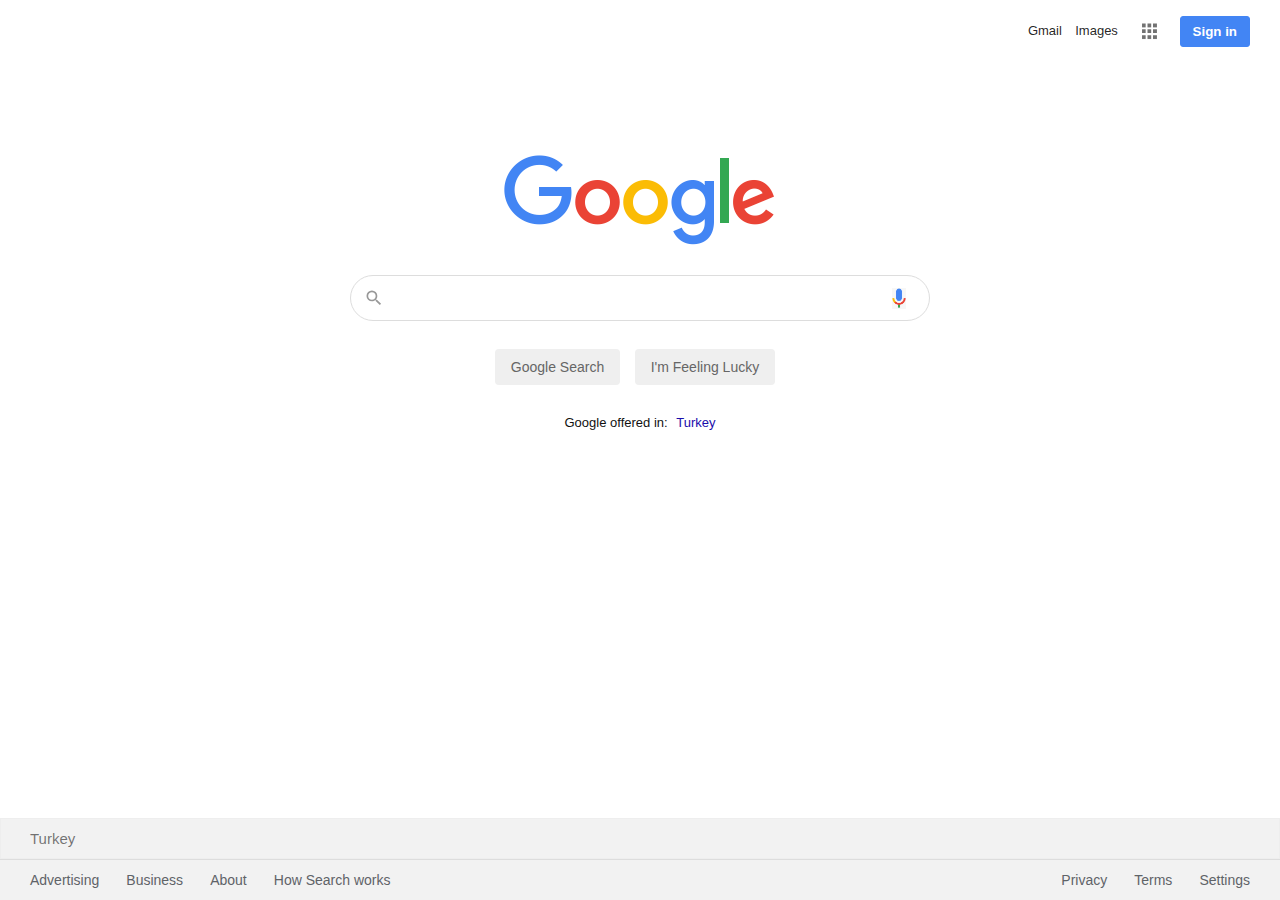
<file: index.html>
<!DOCTYPE html>
<html lang="en">
<head>
    <meta charset="UTF-8">
    <meta http-equiv="X-UA-Compatible" content="IE=edge">
    <meta name="viewport" content="width=device-width, initial-scale=1.0">
    <title>Google</title>
    <link rel="stylesheet" href="googlelandingpage.css">
    <link rel="icon" href="favicon.ico">
</head>
<body>
    <nav>
        <a href="#">Gmail</a>
        <a href="#">Images</a>
        <img src="img/g-menu.PNG">
        <button>Sign in</button>
    </nav>
    <section class="section-1">
        <img src="img/logo.png" class="logo">
        <form><br><br>
            <div class="s-box">
                <img src="img/search.svg" class="search-icon">
                <input type="text" class="s-input">
                <img src="img/vs.png" class="vs-icon">
                <input type="submit" class="s-btn" value="Google Search">
                <input type="submit" class="s-btn" value="I'm Feeling Lucky">
            </div>
        </form>
        <div class="lang">
            Google offered in:
            <a href="#">Turkey</a>
        </div>
    </section>
    <footer>
        <h4>Turkey</h4>
        <div class="links">
            <div class="link-1">
                <a href="#">Advertising</a>
                <a href="#">Business</a>
                <a href="#">About</a>
                <a href="#">How Search works</a>
            </div>
            <div class="link-2">
                <a href="#">Privacy</a>
                <a href="#">Terms</a>
                <a href="#">Settings</a>
            </div>
        </div>
    </footer>
</body>
</html>
</file>
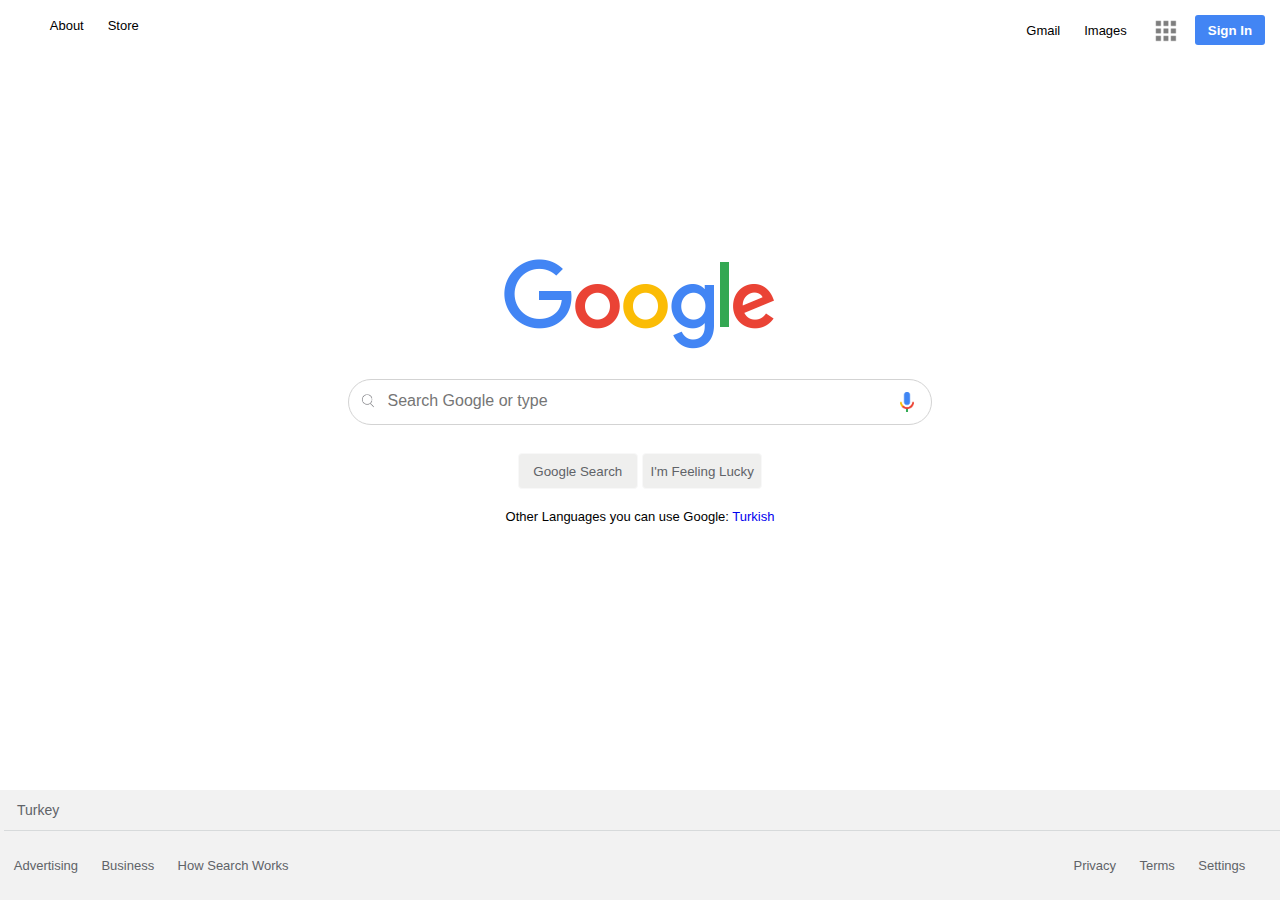
<file: 2/index.html>
<!DOCTYPE html>
<html lang="en">
<head>
    <meta charset="UTF-8">
    <meta http-equiv="X-UA-Compatible" content="IE=edge">
    <meta name="viewport" content="width=device-width, initial-scale=1.0">
    <title>Google Landing Page</title>
    <link rel="shortcut icon" href="images/googlefavicon.png" type="image/png">
    <link rel="stylesheet" href="style.css">
</head>
<body>
    <header class="header">
        <ul class="header__left">
            <li><a href="#">About</a></li>
            <li><a href="#">Store</a></li>
        </ul>

        <ul class="header__right">
            <li><a href="#">Gmail</a></li>
            <li><a href="#">Images</a></li>
            <li><a href="#"><img class="header__right--appicon" src="images/appicon.png" alt="Application Image"/>
            </a></li>
            <li><button class="header__right--button" type="button" name="button">Sign In</button></li>
        </ul>
    </header>

    <main class="main">
        <img class="main__logo" src="images/googlelogo.png" alt="Google Logo">

        <div class="main__search-bar">
            <img class="main__search-bar--magnify" src="images/magnifying_glass.jpg" alt="magnify-glass">
            <input class="main__search-bar--input" type="search" name="search" placeholder="Search Google or type">
            <a href="#"><img class="main__search-bar--microphone" src="images/google_microphone.png" alt="microphone"></a>
        </div>

        <div class="main__btn--container">
            <button class="main__btn-container--left" type="button" name="button">Google Search</button>
            <button class="main__btn-container--right" type="button" name="button">I'm Feeling Lucky</button>
        </div>

        <div class="main__language">
            <p>Other Languages you can use Google: <a href="#">Turkish</a></p>
        </div>
    </main>

    <footer class="footer">
        <div class="footer__country">Turkey</div>

        <ul class="footer__left">
            <li><a href="#">Advertising</a></li>
            <li><a href="#">Business</a></li>
            <li><a href="#">How Search Works</a></li>
        </ul>

        <ul class="footer__right">
            <li><a href="#">Privacy</a></li>
            <li><a href="#">Terms</a></li>
            <li><a href="#">Settings</a></li>
        </ul>
    </footer>    
</body>
</html>
</file>
<file: googlelandingpage.css>
*{
	padding: 0;
	margin:0;
	box-sizing: border-box;
	text-decoration: none;
	font-family: arial, sans-serif;
}
body {
	display: flex;
	flex-direction: column;
	min-height: 100vh;
}
nav {
	display: flex;
	align-items: center;
	justify-content: flex-end;
	margin-right: 30px;
	margin-top: 14px;
}
nav a {
	font-size: 13px;
	display: inline-block;
	line-height: 24px;
	font-weight: 400;
	color: rgb(0,0,0, 0.87);
	cursor: pointer;
	padding: 5px 6.7px
}
nav a:hover {
	text-decoration: underline;
	opacity: .85;
}
nav img {
	width: 34px;
	padding: 5px;
	margin: auto 7px;
	cursor: pointer;
}
nav img:hover {
	opacity: .8;
}
nav button {
	border: 1px solid #4285f4;
	font-weight: bold;
	outline: none;
	background: #4285f4;
	color: #fff;
	padding: 7px 12px;
	border-radius: 3px;
	margin-left: 7px;
	cursor: pointer;
}
.section-1 {
	flex: 1;
}
.section-1 .logo {
	display: block;
	margin: 0px auto;
	margin-top: 107px;
}
.s-box {
	width: 580px;
	margin: 0px auto;
	position: relative;
	margin-top: -8px;
	text-align: center;
}
.s-box .s-input {
	display: block;
	border: 1px solid #ddd;
	color: rgba(0,0,0, 0.87);
	font-size: 16px;
	padding: 13px;
	padding-left: 45px;
	border-radius: 25px;
	width: 100%;
	transition: box-shadow 100ms;
	outline: none;
}
.s-box  .s-input:hover {
	border: 1px solid #fff;
	box-shadow: 0 0 2px rgba(0, 0, 0, 0.05), 
				0 0 2px rgba(0, 0, 0, 0.05),
				0 0 3px rgba(0, 0, 0, 0.05),
				0 0 4px rgba(0, 0, 0, 0.05), 
				0 0 5px rgba(0, 0, 0, 0.05), 
				0 0 4px rgba(0, 0, 0, 0.05), 
				0 0 5px rgba(0, 0, 0, 0.05)
}
.s-box .search-icon {
	width: 20px;
	opacity: .4;
	position: absolute;
	top: 13px;
	left: 14px;
}
.s-box .vs-icon {
	width: 14px;
	position: absolute;
	top: 13px;
	right: 24px;
}
.s-btn {
	border: 1px solid transparent;
	padding: 9px 15px;
	color: #666;
	font-size: 14px;
	border-radius: 4px;
	display: inline-block;
	margin-right: 10px;
	margin-top: 28px;
	outline: none;
	cursor: pointer;
	transition: border-color 100ms;
}
.s-btn:hover {
	border: 1px solid #aaa;
}
.lang {
	margin-top: 30px;
	text-align: center;
	font-size: 13px;
	color: #111;
}
.lang a {
	margin-left: 5px;
	color: #1a0dab;
}
.lang a:hover {
	text-decoration: underline;
}
footer {
	background: #f2f2f2;
}
footer h4 {
	color: rgba(0,0,0, 0.54);
	font-size: 15px;
	line-height: 39.5px;
	font-weight: 400;
	padding-left: 29px;
	border: 1px solid #eee;
}
footer a {
	color: #5f6368;
	display: inline-block;
	padding: 12px 11.3px;
	font-size: 14px;
}
footer a:hover {
	text-decoration: underline;
}
.links {
	border-top: 1px solid #ddd;
	display: flex;
}
.link-1 {
	padding-left: 18.7px;
	flex: 1;
}
.link-2 {
	padding-right: 18.7px;
}
</file>
<file: 2/style.css>
html
{
  box-sizing: border-box;
}

body
{
  font-family: Arial, Helvetica, sans-serif;
  width: 100%;
  margin: 0;
  padding: 0;
}

.header__left
{
  float: left;
}

.header__right
{
  margin: 15px;
  float: right;
}

.header::after
{
  content: '';
  display: block;
  clear: both;
}

ul
{
  list-style-type: none;
}

ul li
{
  display: inline-block;
}

ul a
{
  color: black;
  text-decoration: none;
  margin-left: 0.75em;
  margin-right: 0.75em;
  font-size: 13px;
}

a:hover
{
  text-decoration: underline;
}

.header__right--appicon
{
  vertical-align: middle;
  opacity: 0.5;
}
.header__right--appicon:hover
{
  opacity: 1;
}
.header__right--button
{
  background-color: #4285f4;
  color: white;
  border: none;
  height: 30px;
  width: 70px;
  border-radius: 3px;
  font-weight: bold;
}

.header__right--button:hover
{
  cursor: pointer;
  box-shadow: inset 0 2px rgba(0, 0, 0, 0.15);
}

.main__logo
{
  width: 272px;
  height: 92px;
  display: block;
  margin: 198px auto 0;
}

.main__search-bar
{
  width: 582px;
  height: 44px;
  border: 1px solid lightgray;
  border-radius: 32px;
  margin: 28px auto;
}

.main__search-bar--input
{
  height: 34px;
  width: 490px;
  margin-left: 10px;
  border: none;
  outline: none;
  position: relative;
  top: 4px;
  font-size: 16px;
}


.main__search-bar--magnify
{
  height: 22px;
  width: 22px;
  border: none;
  outline: none;
  position: relative;
  top: 10px;
  left: 8px;
}

.main__search-bar--microphone
{
  height: 20px;
  position: relative;
  top: 10px;
  left: 20px;
}


.main__btn--container
{
  text-align: center;
}


.main__btn-container--left,
.main__btn-container--right
{
  height: 36px;
  min-width: 120px;
  background-color: #efefee;
  border: 1px solid #f8f8f8;
  border-radius: 4px;
  color: #5f6368;
}

.main__btn-container--left:hover,
.main__btn-container--right:hover
{
  color: black;
  border: 1px solid lightgray;
  cursor: pointer;
  box-shadow: 0.7px 0.7px 0.7px lightgray;
}

.main__language
{
  text-align: center;
  margin-top: 20px;
  font-size: 13px;
}

.main__language a
{
  text-decoration: none;
}

.footer
{
  position: fixed;
  bottom: 0;
  background-color: #f2f2f2;
  width: 100%;
  font-size: 14px;
  line-height: 40px;
}

.footer__country
{
  padding-left: 13px;
  color: #5f6368;
  margin-left: 4px;
  border-bottom: 1px solid #d7dadb;
}

.footer a
{
  color: #5f6368;
}

.footer__left
{
  float: left;
  padding: 0;
  margin-left: 4px;
}

.footer__right
{
  float: right;
  margin-right: 25px;
}
</file>
